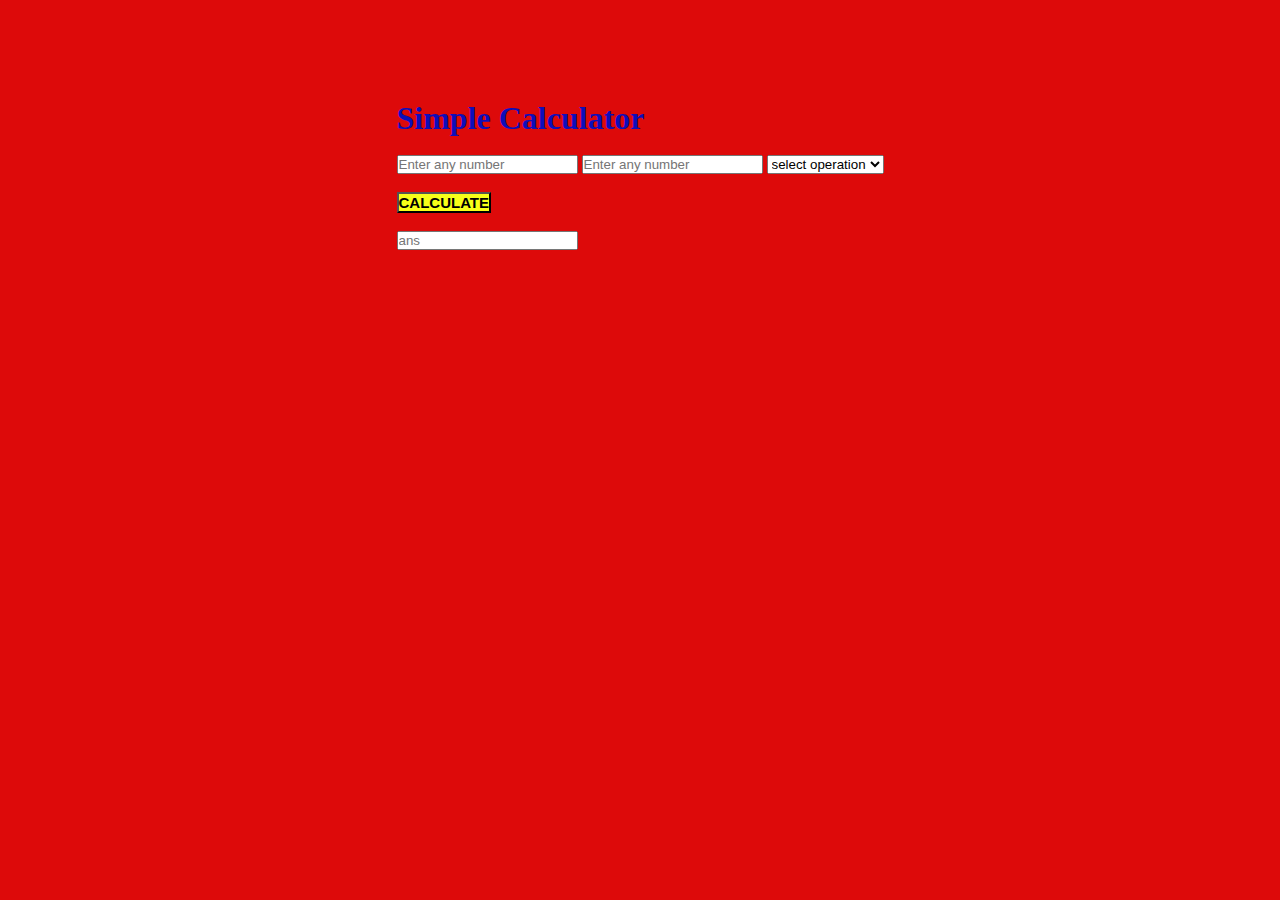
<file: calculator/index2.html>
<!DOCTYPE html>
<html lang="en">

<head>
    <meta charset="UTF-8">
    <meta http-equiv="X-UA-Compatible" content="IE=edge">
    <meta name="viewport" content="width=device-width, initial-scale=1.0">
    <title>simple calculator</title>
    <link rel="stylesheet" href="style2.css">
</head>

<body>
    <div>
        <h1> Simple Calculator</h1>
        <br>
        <input id="A" type="number" placeholder="Enter any number" />
        <input id="P" type="number" placeholder="Enter any number" />
        <select name="symbol" id="select">
            <option>select operation</option>
            <option value="+">+</option>
            <option value="-">-</option>
            <option value="*">*</option>
            <option value="/">/</option>
        </select>
        <br /></br>
        <button id="btn">calculate</button>
        <br /> <br />
        <input id="output" placeholder="ans"></input>
    </div>
    <br>






    <script src="index.js"></script>
</body>

</html>
</file>
<file: calculator/style2.css>
* {
    margin: 0;
    padding: 0;
}

h1 {
    color: rgb(14, 14, 186);
}


body {
    background-color: rgb(221, 10, 10);
    display: flex;
    justify-content: center;
    align-items: center;
    margin-top: 100px;
}

#btn {
    background-color: rgb(247, 255, 25);
    font-size: 15px;
    font-weight: bold;
    text-transform: uppercase;
}
</file>
